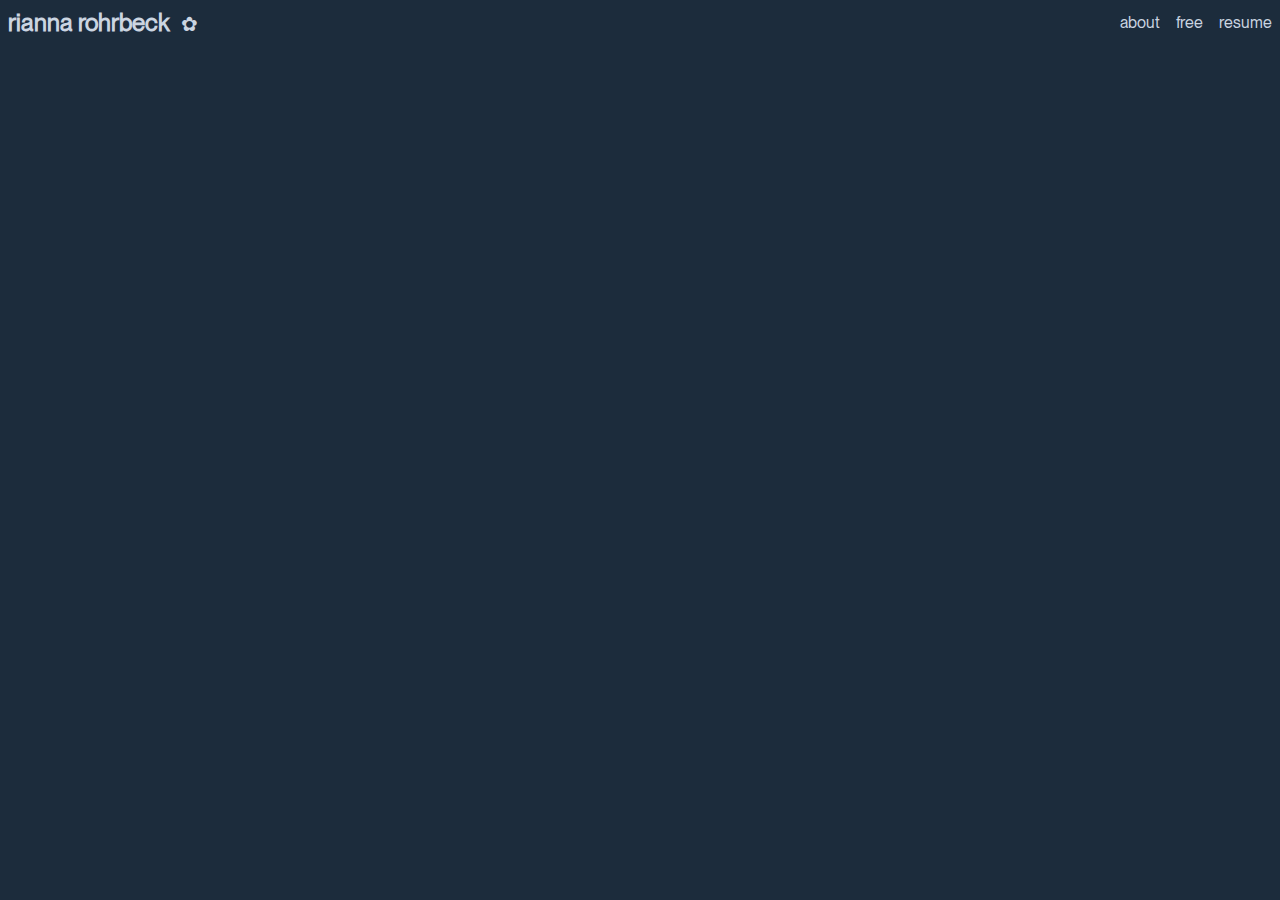
<file: index.html>
<!DOCTYPE html>
<html lang="en">
    <!-- Rianna Rohrbeck   Portfolio Landing Page Development
         Start Date: Apr 16, 2025
         Completion Date:  -->
<head>
    <meta charset="UTF-8">
    <meta name="viewport" content="width=device-width, initial-scale=1.0">

    <title>Rianna Rohrbeck - UX Designer</title>

    <link rel="stylesheet" type="text/css" href="stylesheets/style.css">
     
</head>
<body>
    <div id="header-placeholder"></div>

    <script src="script.js"></script>
</body>
</html>
</file>
<file: stylesheets/style.css>
@font-face {
    font-family: body-text;
    src: url(../fonts/PPNeueMontreal-Regular.ttf);
  }
  @font-face {
    font-family: display1;
    src: url(../fonts/PPNeueMontreal-Bold.ttf);
  }
  @font-face {
    font-family: display2;
    src: url(../fonts/PPNeueMontreal-Medium.ttf);
  }
  
  body {
    font-family: body-text;
    color: #cbd5e1;
    background-color: #1c2c3c;
  }
  
  h1 {
    font-family: display1;
    color: white;
  }
  
  h2 {
    font-family: display2;
    color: white;
  }
  
  
  /*
    *************************************************
    Navigation Bar
    *************************************************
  */
  .navbar {
    position: sticky;
    top: 0;
    z-index: 1000;
    display: flex;
    justify-content: space-between;
    align-items: center;
  }
  
  .logo {
    font-size: 1.5rem;
    font-weight: bold;
  }

  /* Theme toggle */
.theme-toggle {
    background: none;
    border: none;
    font-size: 1.25rem;
    cursor: pointer;
    color: #cbd5e1;
  }
  
  /* Horizontal nav links */
  .logo a {
    text-decoration: none;
    font-family: body-text;
    
    color: #cbd5e1;
    transition: color 0.3s ease;
  }

  .logo a:hover {
    color: #94c6ff;
  }

  .nav-links {
    list-style: none;
    display: flex;
    gap: 1rem;
    margin: 0;
    padding: 0;
  }
  
  .nav-links a {
    text-decoration: none;
    font-family: body-text;
    color: #cbd5e1;
    transition: color 0.3s ease;
  }
  
  .nav-links a:hover {
    color: #94c6ff;
  }

  /* === Light Mode === */
  body.light-mode .navbar {
    color: #0f172a;
  }

  body.light-mode .theme-toggle {
    color: #0f172a;
  }

  body.light-mode .logo a {
    color: #0f172a;
  }

  body.light-mode .nav-links a {
    color: #0f172a;
  }

  body.light-mode .nav-links a:hover {
    color: #2563eb;
  }

  body.light-mode {
    background-color: #cbd5e1;
  }

  /*
    *************************************************
    Footer
    *************************************************
  */

  .footer-links-icons {
    list-style: none;
    display: flex;
    justify-content: center;
    gap: 2rem;
    padding: 0;
    margin-top: 1rem;
    position: relative;
  }

  .footer-links-icons li {
    position: relative;
  }

  .footer-links-icons a {
    color: #94c6ff;
    text-decoration: none;
    transition: color 0.3s ease;
    position: relative;
  }

  .footer-links-icons a:hover {
    color: #ff6f61;
  }

  .footer-links-icons a i {
    width: 24px;
    height: 24px;
  }
  
  /* Tooltip styles */
  .footer-links-icons a::after {
    content: attr(data-label);
    position: absolute;
    bottom: -2rem;
    left: 50%;
    transform: translateX(-50%);
    background: #0f172a;
    color: #fff;
    font-family: body-text;
    font-size: 0.75rem;
    padding: 0.25rem 0.5rem;
    border-radius: 4px;
    opacity: 0;
    pointer-events: none;
    transition: opacity 0.2s ease;
    white-space: nowrap;
    z-index: 100;
  }

  .footer-links-icons a:hover::after {
    opacity: 1;
  }

  /* === Light Mode - Footer === */
  
  body.light-mode .footer-links-icons li a {
    color: #2563eb;
  }
  
  body.light-mode .footer-links-icons li a:hover {
    color: #1e40af;
  }

  body.light-mode .footer-links-icons a::after {
    background: #cbd5e1;
    color: #1c2c3c;
  }
  
  body.light-mode .site-footer {
    color: #0f172a;
  }

  #scroll-progress-bar {
    position: fixed;
    top: 0;
    left: 0;
    height: 4px;
    width: 0%;
    background-color: #ff6f61; /* pick your brand color */
    z-index: 9999;
    transition: width 0.2s ease-out;
  }

  /* Overlay base */
  .overlay {
    position: fixed;
    top: 0; left: 0;
    width: 100vw; height: 100vh;
    background-color: rgba(15, 23, 42, 0.9); /* optional backdrop */
    display: flex;
    justify-content: center;
    align-items: center;
    z-index: 9999;
  }
  
  .overlay.hidden {
    display: none;
  }
  
  .overlay-content {
    width: 100vw;
    height: 100vh;
    position: relative;
    background: white;
    margin: 0;
    padding: 0;
    box-shadow: none;
  }
  
  .overlay-content iframe {
    width: 100%;
    height: 100%;
    border: none;
  }
  
  #close-overlay {
    position: absolute;
    top: 1rem;
    right: 1rem;
    font-size: 3rem;
    color: white;
    background: none;
    border: none;
    cursor: pointer;
    z-index: 10000;
  }
  

#case-study-overlay {
  position: fixed;
  top: 0;
  left: 0;
  width: 100vw;
  height: 100vh;
  background: rgba(17, 24, 39, 0.95); /* dark with slight transparency */
  display: flex;
  justify-content: center;
  align-items: center;
  z-index: 9999;
  backdrop-filter: blur(4px);
}

#case-study-overlay.hidden {
  display: none;
}



#overlay-iframe {
  width: 100%;
  height: 100%;
  border: none;
}

#close-overlay {
  position: absolute;
  top: 10px;
  right: 14px;
  font-size: 1.75rem;
  background: none;
  border: none;
  color: #333;
  cursor: pointer;
  z-index: 10000;
}

body.light-mode #case-study-overlay {
  background: rgba(255, 255, 255, 0.95);
}

body.light-mode #close-overlay {
  color: #000;
}
</file>
